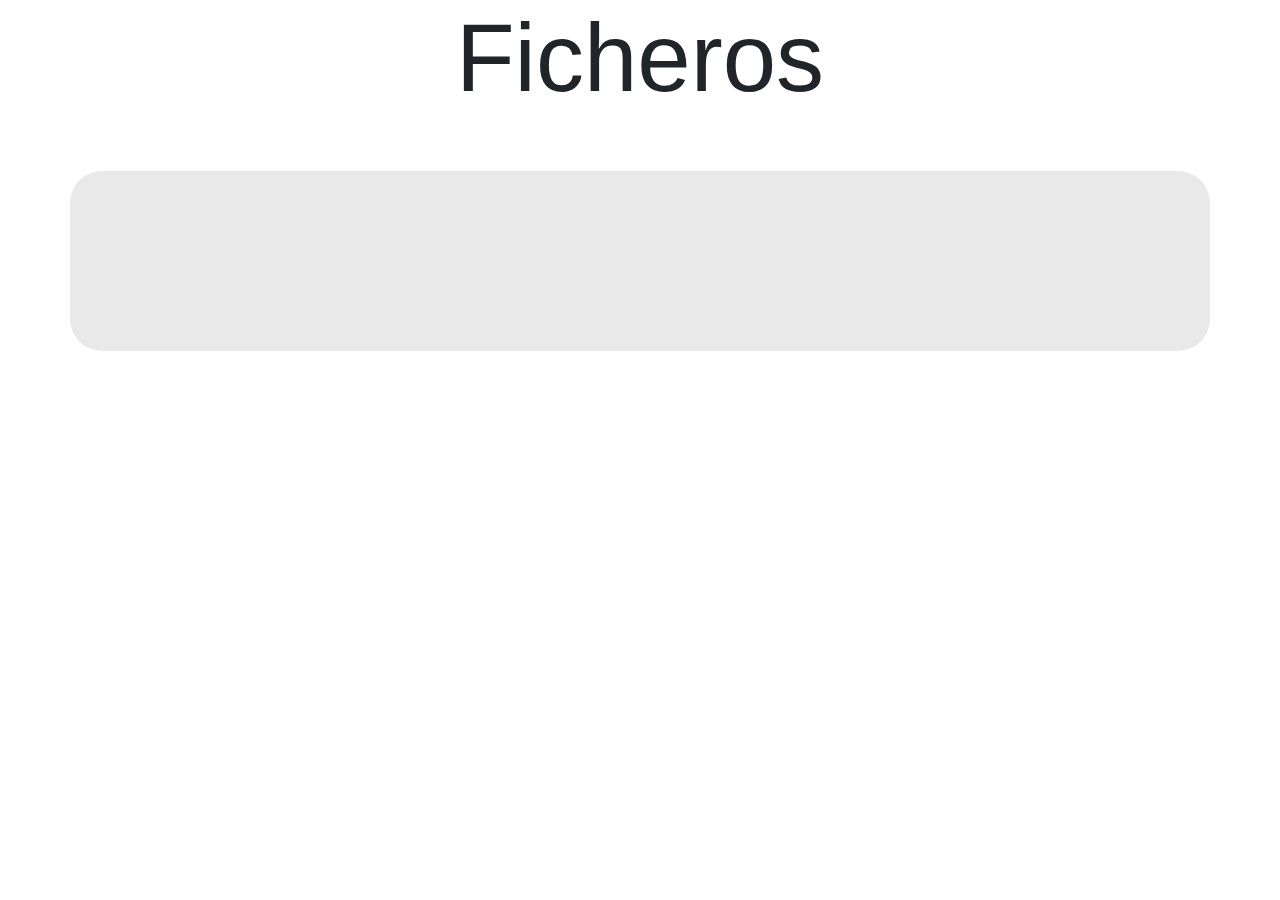
<file: TrainingForLab04/Ficheros/index.html>
﻿<!DOCTYPE html>
<html>
<head>
    <meta charset="utf-8" />
    <title></title>
    <link rel="stylesheet" href="../Content/bootstrap.min.css" />
    <link rel="stylesheet" href="../css/my.css" />
</head>
<body>
   <div class="container">
       <h1 class="display-1 text-center">Ficheros</h1>
       <div class="row justify-content-center py-5">
           <div class="col-md-12" id="zona">

           </div>
           <div class="col-md-4" id="info">

           </div>

       </div>
       <div class="row" id="galeria">

       </div>
   </div>

    <script src="../Scripts/jquery-3.0.0.min.js"></script>
    <script src="../Scripts/bootstrap.min.js"></script>
    <script>

        function leerFicheros(items) {
            if (items) {
                document.getElementById('galeria').innerHTML = '';
                var name;

                for (var i = 0; i < items.length; i++) {
                    if (items[i].type.match(/image.*/)) {

                        var lector = new FileReader();

                        lector.onload = function (e) {
                            $('#galeria').append(
                                $('<div>').addClass('col-md-4 text-center').append(
                                    $('<img>').addClass('img-fluid py-5').attr('src', e.target.result)
                                ).append($('<small>').text(name)
                                )
                            );
                        };

                        lector.readAsDataURL(items[i]);
                        name = items[i].name;
                    }
                }
            }
        }

        document.getElementById('zona').ondragenter = function (e) {
            e.stopPropagation();
            e.preventDefault();
            e.dataTransfer.dropEffect = 'copy';
        }

        document.getElementById('zona').ondragover = function (e) {
            e.stopPropagation();
            e.preventDefault();
            e.dataTransfer.dropEffect = 'copy';
        }

        document.getElementById('zona').ondrop = function (e) {
            e.stopPropagation();
            e.preventDefault();
            var ficheros = e.dataTransfer.files;
            leerFicheros(ficheros);

            for (var i = 0; i < ficheros.length; i++) {
                    document.getElementById('info').innerHTML += '<p>' + ficheros[i].name + '</p>';
            };


        };
    </script>
</body>
</html>
</file>
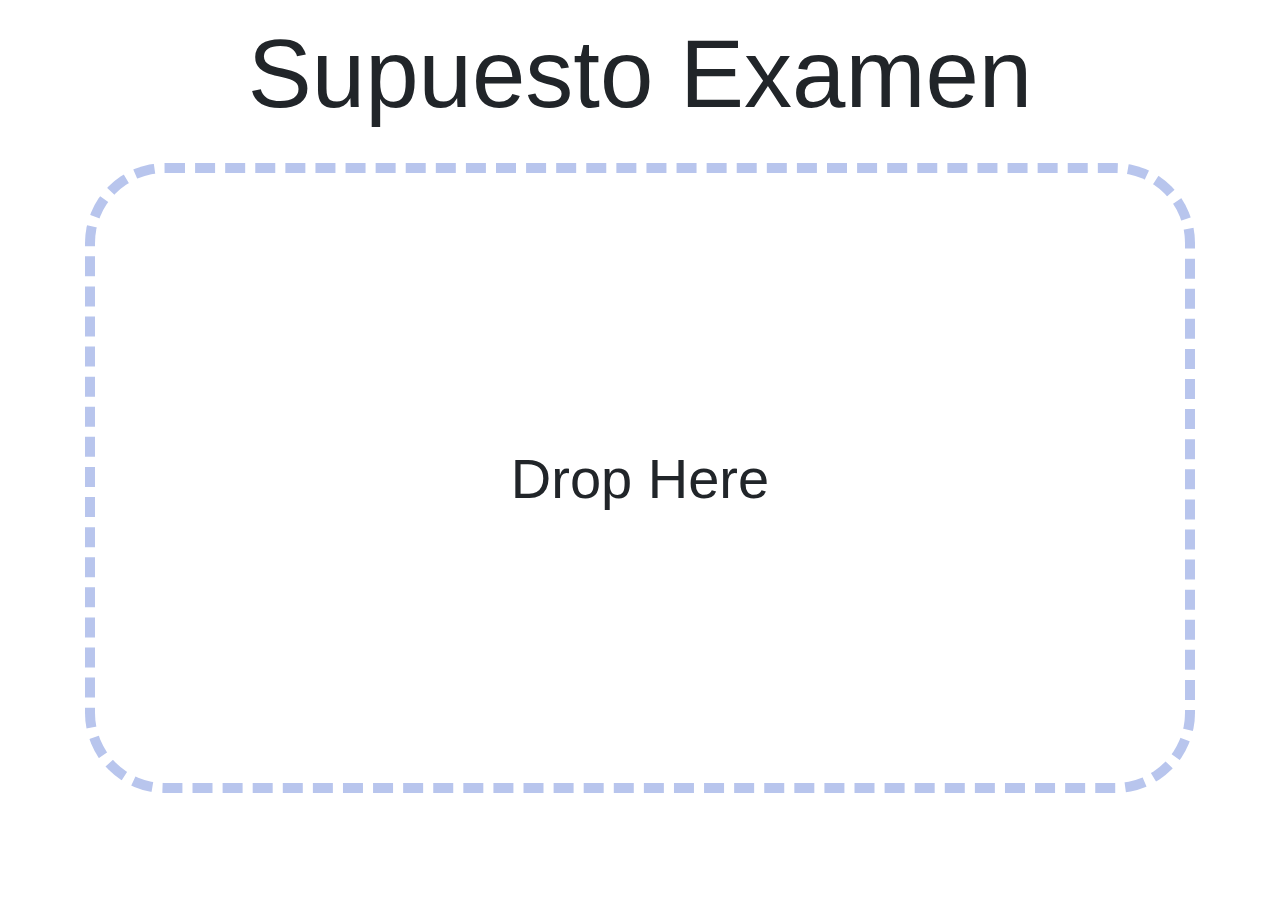
<file: TrainingForLab04/SupuestoExamen/index.html>
﻿<!DOCTYPE html>
<html>
<head>
    <meta charset="utf-8" />
    <title>Supuesto Examen</title>
    <link rel="stylesheet" href="../Content/bootstrap.min.css" />
    <link rel="stylesheet" href="../css/my.css"
</head>
<body>
    <div class="container py-3">
        <h1 class="display-1 text-center">Supuesto Examen</h1>
        <div class="container" id="dropZone">
            <h2 class="display-4">Drop Here</h2>
        </div>
    </div>
    <script src="../Scripts/jquery-3.0.0.min.js"></script>
    <script src="../Scripts/bootstrap.min.js"></script>
    <script>

        function pintaTabla(ficheros) {
            (document.getElementsByTagName('div')[0]).append(document.createElement('table'));
            $('table').addClass('table table-striped py-3').append('<thead><tr><th>Nombre</th><th>Tipo</th></tr></thead><tbody>')
            
            for (var i = 0; i < ficheros.length; i++) {
                $('div').eq(0).append($('table').append('<tr><td>' + ficheros[i].name + '</td><td>' + ficheros[i].type + '</td></tr>'));
            }
            $('table').append('</tbody>');
        };

        function datosSocket(datos) {
            var socket = new WebSocket();
            socket.url = 'ws://localhost:77979/ws/socket_1.ashx';
            
        }

        document.getElementById('dropZone').ondragenter = function (e) {
            e.stopPropagation();
            e.preventDefault();
            e.dataTransfer.dropEffect = 'copy';
        };

        document.getElementById('dropZone').ondragleave = function (e) {
            $('#dropZone').css('background-color', 'white');
        }

        document.getElementById('dropZone').ondragover = function (e) {
            $('#dropZone').css('background-color', '#eeeeee');
            e.stopPropagation();
            e.preventDefault();
            e.dataTransfer.dropEffect = 'copy';
        };

        document.getElementById('dropZone').ondrop = function (e) {
            e.stopPropagation();
            e.preventDefault();
            var ficheros = e.dataTransfer.files;
            if (ficheros.length > 0) {
                pintaTabla(ficheros);
                datosSocket(ficheros);
            }
        };
    </script>
</body>
</html>
</file>
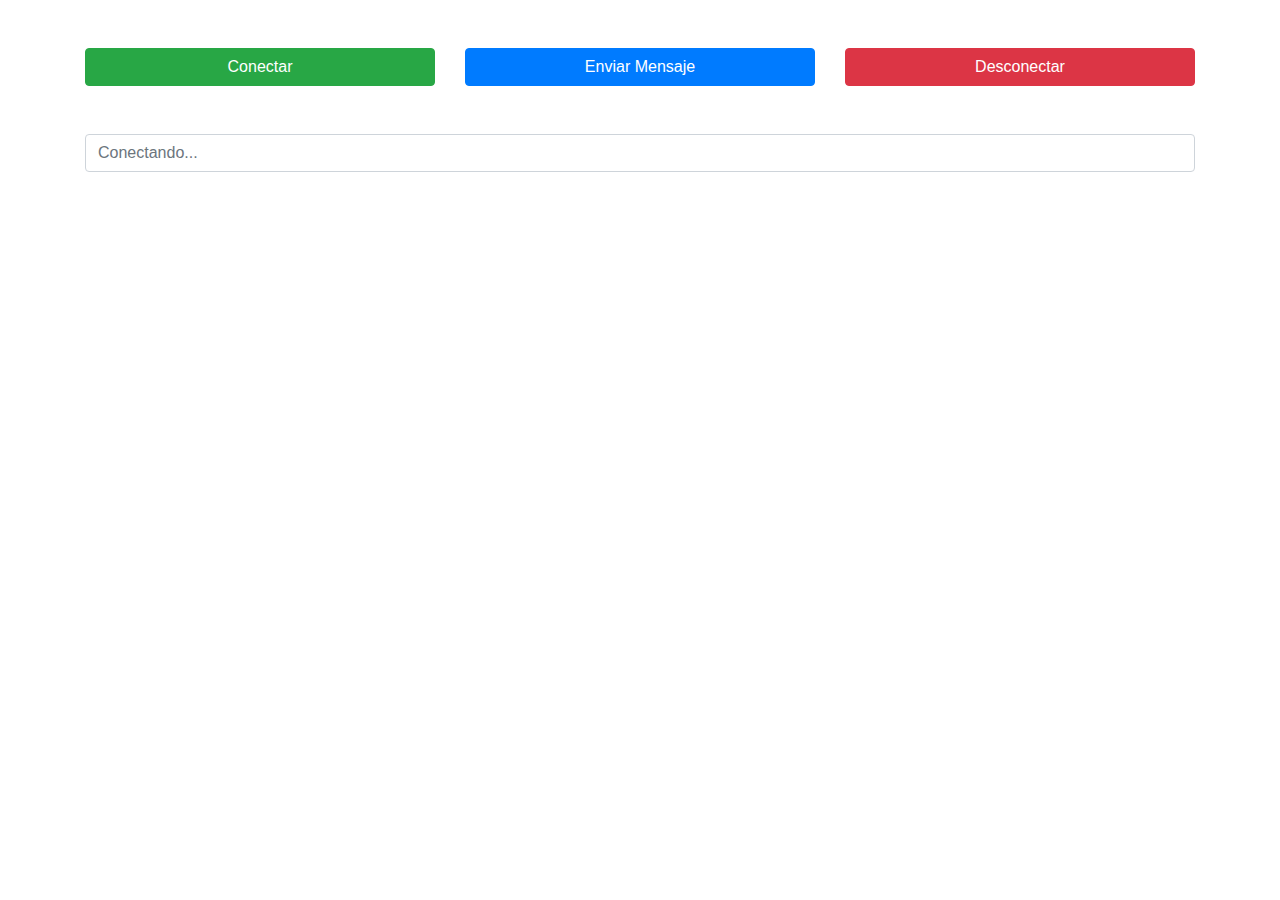
<file: TrainingForLab04/WebSockets/index.html>
﻿<!DOCTYPE html>
<html>
<head>
    <meta charset="utf-8" />
    <title>Training Web Sockets</title>
    <link href="../Content/bootstrap.min.css" rel="stylesheet" />
    <link href="../css/my.css" rel="stylesheet" />
</head>
<body>
    <div class="container py-5">
        <div class="row">
            <div class="col-md-4">
                <button class="btn btn-success btn-block" id="botonConectar">Conectar</button>
            </div>
            <div class="col-md-4">
                <button class="btn btn-primary btn-block" id="botonMensaje">Enviar Mensaje</button>
            </div>
            <div class="col-md-4">
                <button class="btn btn-danger btn-block" id="botonDesconectar">Desconectar</button>
            </div>
        </div>
        <div class="row py-4">
            <div class="col-md-12" id="areaMensajes"></div>
        </div>
        <div class="row">
            <div class="col-md-12">
                <div class="form-group">
                    <input type="text" class="form-control" id="i1" placeholder="Conectando..." />
                </div>
            </div>           
        </div>
    </div>
    <script src="../Scripts/jquery-3.0.0.min.js"></script>
    <script>
        var socket = new WebSocket('ws://localhost:49803/ws/echo.ashx');

        socket.

        $(socket).on('open', function (e) {
            $('#i1').attr('placeholder', 'Escribe un mensaje');
            $('#areaMensajes').append('<p class="text-success">Estás conectado</p>');
        });

        //socket.onopen = function (e) {
        //    document.getElementById('i1').setAttribute('placeholder', 'Escribe un mensaje');
        //    var p = document.createElement('p');
        //    p.innerText = 'CONECTADO';
        //    p.classList.add('text-success')
        //    document.getElementById('areaMensajes').appendChild(p);            
        //};

        //socket.onmessage = function (e) {
        //    $('#areaMensajes').append('<p class="text-primary">' + e.data + '</p>');
        //}

        $(socket).on('message', function (e) {
            $('#areaMensajes').append('<p>'+e.originalEvent.data+'</p>');
        });

        socket.onclose = function (e) {
            $('#areaMensajes').append('<p class="text-danger">Desconectado</p>');
        }

        $('#botonMensaje').click(function (e) {
            socket.send($('#i1').val());
        });

        $('#botonDesconectar').click(function (e) {
            socket.close();
        });

    </script>
</body>
</html>
</file>
<file: TrainingForLab04/css/my.css>
﻿#zona{
    min-height: 20vh;
    background-color: #e9e9e9;
    border-radius: 2em;
}

#info p:hover {
    background-color: #b8c5ed;
}

#dropZone {
    height: 70vh;
    border: 10px dashed #b8c5ed;
    border-radius: 5em;
    margin: 2em 0em;
    text-align: center;
    display: table;
}

#dropZone h2{
    display: table-cell;
    vertical-align: middle;
    margin: auto;
}
</file>
